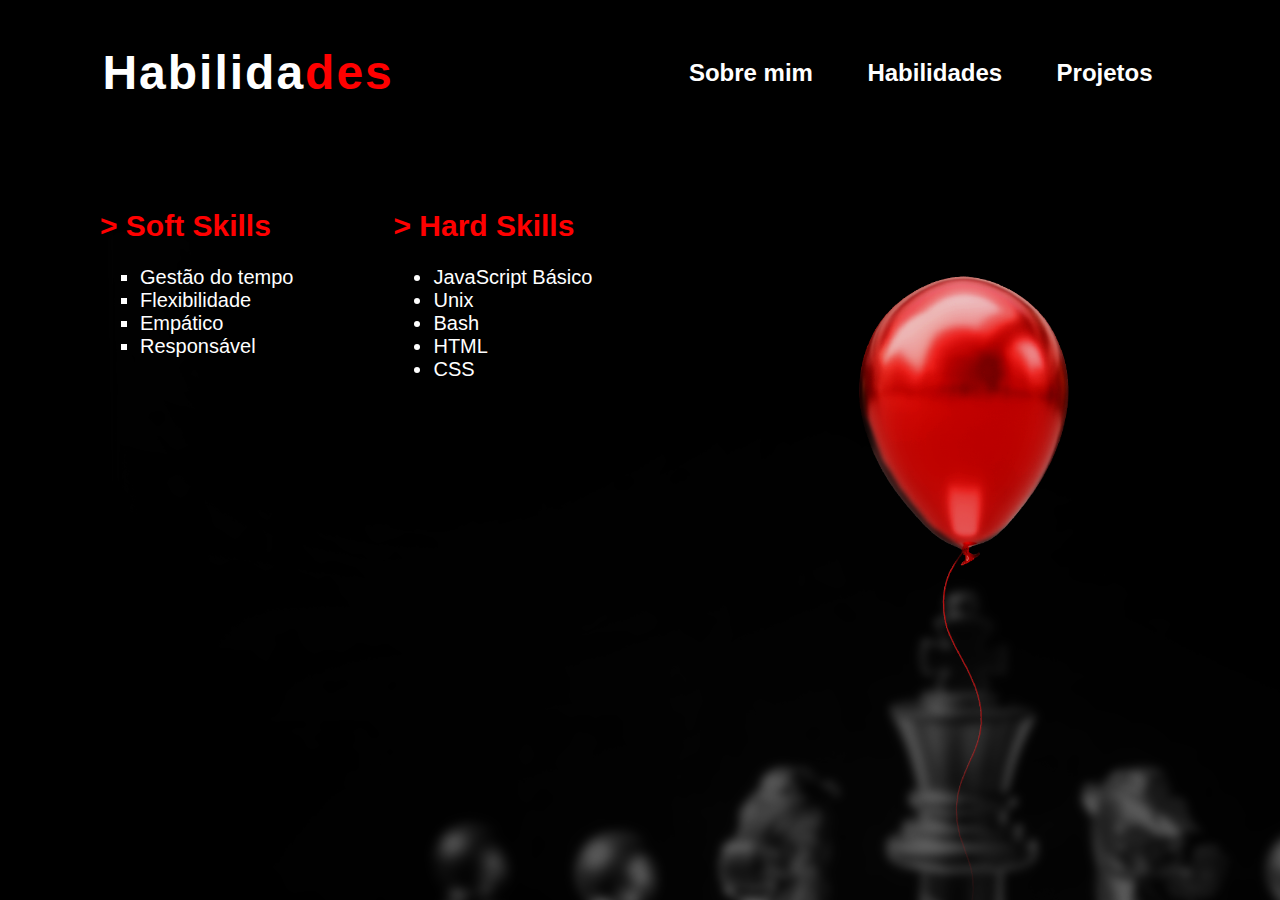
<file: habilidades.html>
<!DOCTYPE html>
<html lang="pt-br">
<head>
    <meta charset="UTF-8">
    <meta http-equiv="X-UA-Compatible" content="IE=edge">
    <meta name="viewport" content="width=device-width, initial-scale=1.0">
    <title>Habilidades</title>
    <link rel="stylesheet" href="style.css">
</head>

<body id="pag02">
    <!-- CABEÇALHO -->
    <header class="cabeçalho">        
        <div>
            <nav>
                <h1>Habilida<span>des</span></h1>
                <ul>
                    <li><a href="index.html">Sobre mim</a></li>
                    <li><a href="habilidades.html">Habilidades</a></li>
                    <li><a href="projetos.html">Projetos</a></li>
                </ul>
            </nav>
        </div>
        </header>

    <!-- HABILIDADES -->

    <section id="traits">
        <div id="caracteristicas-pessoais">
            <h2 class="pessoal">&gt; Soft Skills</h2>
            <br>
            <ul>
                <li>Gestão do tempo</li>
                <li>Flexibilidade</li>
                <li>Empático</li>
                <li>Responsável</li>
            </ul>
        </div>
    
        <div id="caracteristicas-profissionais">
            <h2 class="profissional">&gt; Hard Skills</h2>
            <br>
            <ul>
                <li>JavaScript Básico</li>
                <li>Unix</li>
                <li>Bash</li>
                <li>HTML</li>
                <li>CSS</li>
            </ul>
        </div>
    </section>
</body>
</html>
</file>
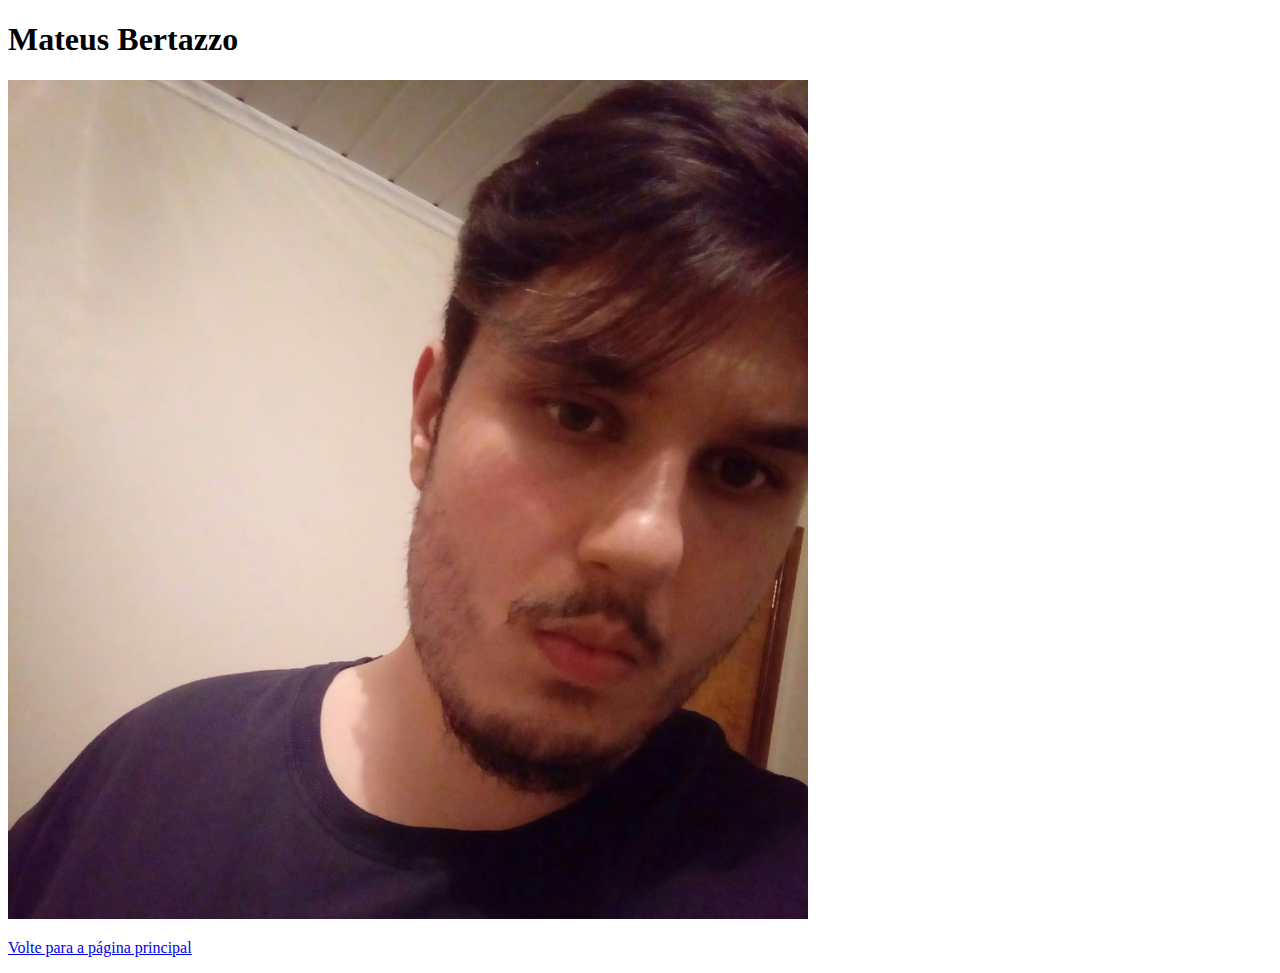
<file: Minha foto.html>
<!DOCTYPE html>
<html lang="pt-br">
<head>
    <meta charset="UTF-8">
    <meta http-equiv="X-UA-Compatible" content="IE=edge">
    <meta name="viewport" content="width=device-width, initial-scale=1.0">
    <title>Minha Foto</title>
</head>
<body>
    
    <h1>Mateus Bertazzo</h1>
    <img src="minhafoto.jpeg" width="800" alt="minhafoto.png">
    <p><a href="index.html">Volte para a página principal</a></p>
    
</body>
</html>
</file>
<file: style.css>
@import url('https://fonts.googleapis.com/css2?family=Source+Code+Pro:wght@800&display=swap');

@import url('https://fonts.googleapis.com/css2?family=Roboto:ital,wght@1,900&display=swap');


* {
    margin: 0;
    box-sizing: border-box;
    font-family: 'Josefin Sans', sans-serif;
}

#pag02{
    background-image: url(fotos/fotobalao.png);

}

body {
    background-image: url(fotos/fotobalao.png);
}

nav {
    display: flex;
    align-items: center;
    justify-content: space-between;
    padding: 45px;
    padding-left: 8%;
    padding-right: 8%;  
}

nav h1 {
    font-size: 4em;
    color: white;
    font-size: 3em;
    cursor: pointer;
    letter-spacing: 2px;
}

span {
    color: red;
}

nav ul li {
    display: inline-block;
    padding: 10px 25px;
    list-style-type: none;
    font-size: 1.5em;
}

nav ul li a{
    text-decoration: none;
    color: white;
    font-weight: bold;
}

nav ul li a:hover {
    color: red;
}

/* sobre mim apartir daqui */


#sobre-mim {
    display: flex;
    flex-direction: column;
    text-align: left;
    width: 400px;

}

.mateus {
    width: 200px;
    height: 200px;
    border-radius: 50%;
    margin-top: 10%;
    margin-left: 10%;
    margin-bottom: 40px;
}

.nome {
    font-family: 'Roboto', sans-serif;
    font-size: 35px;
    color: white;
    padding-bottom: 25px;
    margin-left: 10%;
}

.subtitulo {
    font-family: 'Roboto', sans-serif;
    font-size: 25px;
    color: white;
    padding-bottom: 30px;
    margin-left: 10%;
}

.quem-sou-eu {
    color: white;
    font-size: 20px;
    margin-left: 10%;
}

.convite {
    margin-top: 30px;
    color: red;
    font-size: 18px;
    margin-bottom: 20px;
    margin-left: 10%;
    font-weight: bolder;
}

.social-media {
    display: flex;
    margin-left: 30%;
    gap: 30px;
}

.link {
    font-size: 50px;
    text-decoration: none;
}

.linkedin {
    color: #0073B1;
}

.linkedin:hover {
    color: blue;
}

.instagram {
    color: #B523A8;
}

.instagram:hover {
    color: #7F35B8;
}

.github {
    color: #F7F7F7;
}

.github:hover {
    color: grey;
}

/* QUALIDADES*/

#traits {
    color: white;
    display: flex;
    gap: 100px;
    margin-top: 5%;
    margin-bottom: 50px;
    margin-left: 100px;
}

#caracteristicas-pessoais ul {
    list-style: square;
}

.titulo {
    font-family: 'Roboto', sans-serif;
    font-size: 40px;
    color: white;
    justify-content: left;
    margin-left: 30px;
    margin-top: 20px;
    font-weight: bolder;

}

#caracteristicas-pessoais {
    font-size: 20px;
}

#caracteristicas-profissionais {
    font-size: 20px;
}

.pessoal {
    color: red;
    font-weight: bolder;
}

.profissional {
    color: red;
}

/* FOOTER */

#rodape p {
    font-size: 16px;
    color: white;
    margin-top: 40px;
    padding-top: 5px;
    padding-bottom: 5px;
    text-align: center;
}

#rodape span {
    text-decoration: none;
    color: red;
    font-weight: bold;
}
</file>
